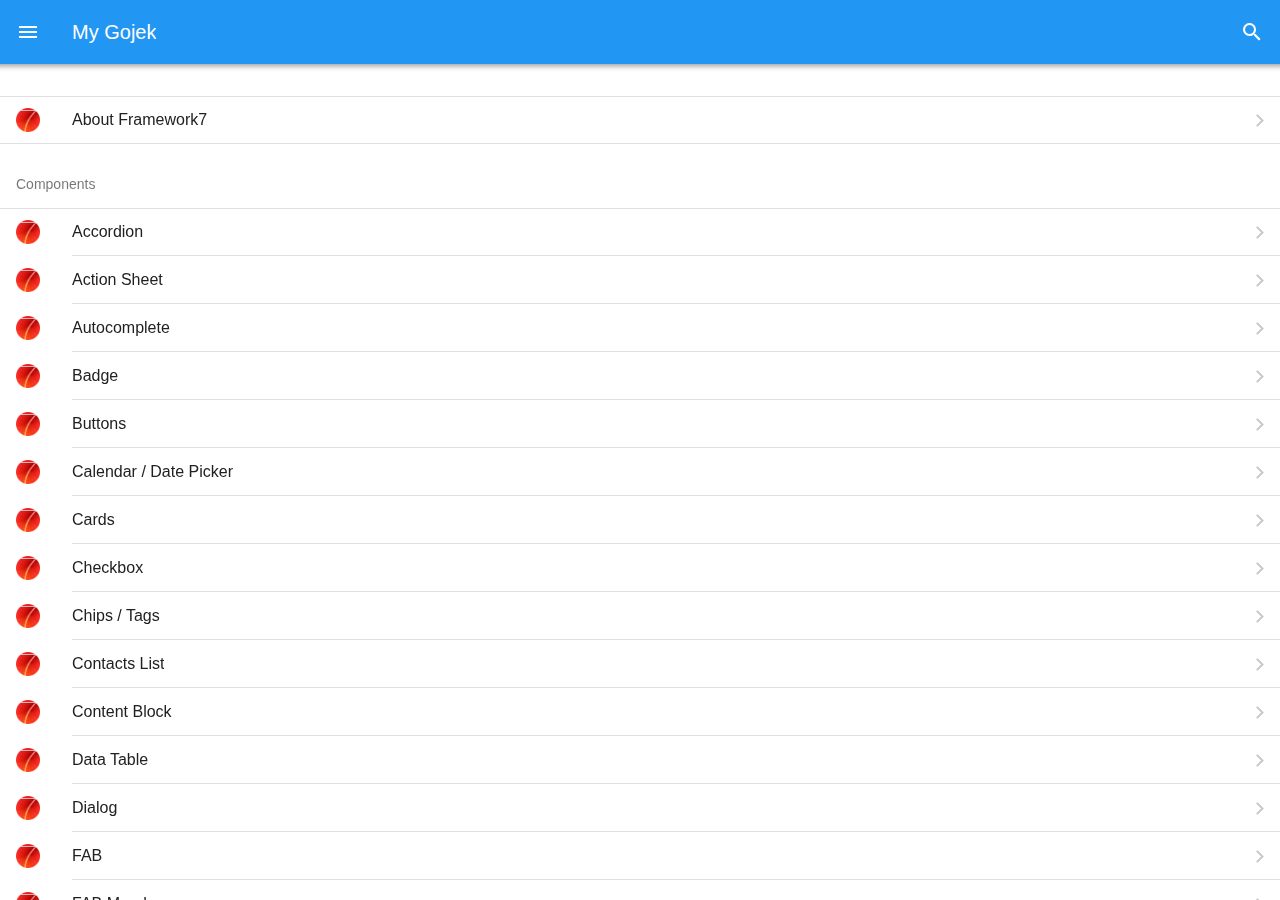
<file: components.html>
<!DOCTYPE html>
<html lang="en">
<head>
  <meta charset="UTF-8">
  <meta name="viewport" content="width=device-width, initial-scale=1, maximum-scale=1, minimum-scale=1, user-scalable=no, viewport-fit=cover">
  <meta name="apple-mobile-web-app-capable" content="yes">
  <meta name="apple-mobile-web-app-status-bar-style" content="default">
  <meta name="theme-color" content="#2196f3">
  <meta http-equiv="Content-Security-Policy" content="default-src * 'self' 'unsafe-inline' 'unsafe-eval' data: gap:">
  <title>My Gojek</title>
  <link rel="stylesheet" href="dist/css/framework7.min.css">
  <link rel="stylesheet" href="css/app.css">
  <link rel="apple-touch-icon" href="img/f7-icon-square.png">
  <link rel="icon" href="img/f7-icon.png">
</head>
<body>
  <div id="app">
    <div class="statusbar"></div>
    <div class="panel panel-left panel-cover">
      <div class="page">
        <div class="page-content">
          <div class="block-title">Left Panel</div>
          <div class="block">
            <p>This is a left side panel. You can close it by clicking outsite or on this link: <a href="#" class="panel-close">close me</a>. You can put here anything, even another isolated view like in <a href="#" data-panel="right" class="panel-open">Right Panel</a></p>
          </div>
          <div class="block-title">Main View Navigation</div>
          <div class="list links-list">
            <ul>
              <li>
                <a href="/accordion/" class="panel-close">Accordion</a>
              </li>
              <li>
                <a href="/action-sheet/" class="panel-close">Action Sheet</a>
              </li>
              <li>
                <a href="/badge/" class="panel-close">Badge</a>
              </li>
              <li>
                <a href="/buttons/" class="panel-close">Buttons</a>
              </li>
              <li>
                <a href="/cards/" class="panel-close">Cards</a>
              </li>
              <li>
                <a href="/checkbox/" class="panel-close">Checkbox</a>
              </li>
              <li>
                <a href="/chips/" class="panel-close">Chips/Tags</a>
              </li>
              <li>
                <a href="/contacts-list/" class="panel-close">Contacts List</a>
              </li>
              <li>
                <a href="/data-table/" class="panel-close">Data Table</a>
              </li>
            </ul>
          </div>
          <div class="block">
            <p>Lorem ipsum dolor sit amet, consectetur adipiscing elit. Suspendisse faucibus mauris leo, eu bibendum neque congue non. Ut leo mauris, eleifend eu commodo a, egestas ac urna. Maecenas in lacus faucibus, viverra ipsum pulvinar, molestie arcu. Etiam lacinia venenatis dignissim. Suspendisse non nisl semper tellus malesuada suscipit eu et eros. Nulla eu enim quis quam elementum vulputate. Mauris ornare consequat nunc viverra pellentesque. Aenean semper eu massa sit amet aliquam. Integer et neque sed libero mollis elementum at vitae ligula. Vestibulum pharetra sed libero sed porttitor. Suspendisse a faucibus lectus.</p>
            <p>Duis ut mauris sollicitudin, venenatis nisi sed, luctus ligula. Phasellus blandit nisl ut lorem semper pharetra. Nullam tortor nibh, suscipit in consequat vel, feugiat sed quam. Nam risus libero, auctor vel tristique ac, malesuada ut ante. Sed molestie, est in eleifend sagittis, leo tortor ullamcorper erat, at vulputate eros sapien nec libero. Mauris dapibus laoreet nibh quis bibendum. Fusce dolor sem, suscipit in iaculis id, pharetra at urna. Pellentesque tempor congue massa quis faucibus. Vestibulum nunc eros, convallis blandit dui sit amet, gravida adipiscing libero.</p>
          </div>
        </div>
      </div>
    </div>
    <div class="panel panel-right panel-reveal">
      <div class="view view-init view-right" name="right" data-url="/">
        <div class="page">
          <div class="navbar">
            <div class="navbar-inner sliding">
              <div class="title">Right Panel</div>
            </div>
          </div>
          <div class="page-content">
            <div class="block">
              <p>This is a right side panel. You can close it by clicking outsite or on this link: <a href="#" class="panel-close">close me</a>. You can put here anything, even another isolated view.</p>
            </div>
            <div class="block-title">Panel Navigation</div>
            <div class="list links-list">
              <ul>
                <li><a href="/panel-right-1/">Right panel page 1</a></li>
                <li><a href="/panel-right-2/">Right panel page 2</a></li>
              </ul>
            </div>
          </div>
        </div>
      </div>
    </div>
    <div class="view view-main view-init ios-edges" data-url="/">
      <div class="page">
        <div class="navbar">
          <div class="navbar-inner">
            <div class="left">
              <a href="#" class="link icon-only panel-open" data-panel="left">
                <i class="icon f7-icons ios-only">menu</i>
                <i class="icon material-icons md-only">menu</i>
              </a>
            </div>
            <div class="title sliding">My Gojek</div>
            <div class="right">
              <a class="link icon-only searchbar-enable" data-searchbar=".searchbar-components">
                <i class="icon f7-icons ios-only">search_strong</i>
                <i class="icon material-icons md-only">search</i>
              </a>
            </div>
            <form data-search-container=".components-list" data-search-in="a" class="searchbar searchbar-expandable searchbar-components searchbar-init">
              <div class="searchbar-inner">
                <div class="searchbar-input-wrap">
                  <input type="search" placeholder="Search components"/>
                  <i class="searchbar-icon"></i>
                  <span class="input-clear-button"></span>
                </div>
                <span class="searchbar-disable-button">Cancel</span>
              </div>
            </form>
          </div>
        </div>
        <div class="page-content">
          <div class="list searchbar-hide-on-search">
            <ul>
              <li>
                <a class="item-content item-link" href="/about/">
                  <div class="item-media"><i class="icon icon-f7"></i></div>
                  <div class="item-inner">
                    <div class="item-title">About Framework7</div>
                  </div>
                </a>
              </li>
            </ul>
          </div>
          <div class="block-title searchbar-found">Components</div>
          <div class="list components-list searchbar-found">
            <ul>
              <li>
                <a class="item-content item-link" href="/accordion/">
                  <div class="item-media"><i class="icon icon-f7"></i></div>
                  <div class="item-inner">
                    <div class="item-title">Accordion</div>
                  </div>
                </a>
              </li>
              <li>
                <a class="item-content item-link" href="/action-sheet/">
                  <div class="item-media"><i class="icon icon-f7"></i></div>
                  <div class="item-inner">
                    <div class="item-title">Action Sheet</div>
                  </div>
                </a>
              </li>
              <li>
                <a class="item-content item-link" href="/autocomplete/">
                  <div class="item-media"><i class="icon icon-f7"></i></div>
                  <div class="item-inner">
                    <div class="item-title">Autocomplete</div>
                  </div>
                </a>
              </li>
              <li>
                <a class="item-content item-link" href="/badge/">
                  <div class="item-media"><i class="icon icon-f7"></i></div>
                  <div class="item-inner">
                    <div class="item-title">Badge</div>
                  </div>
                </a>
              </li>
              <li>
                <a class="item-content item-link" href="/buttons/">
                  <div class="item-media"><i class="icon icon-f7"></i></div>
                  <div class="item-inner">
                    <div class="item-title">Buttons</div>
                  </div>
                </a>
              </li>
              <li>
                <a class="item-content item-link" href="/calendar/">
                  <div class="item-media"><i class="icon icon-f7"></i></div>
                  <div class="item-inner">
                    <div class="item-title">Calendar / Date Picker</div>
                  </div>
                </a>
              </li>
              <li>
                <a class="item-content item-link" href="/cards/">
                  <div class="item-media"><i class="icon icon-f7"></i></div>
                  <div class="item-inner">
                    <div class="item-title">Cards</div>
                  </div>
                </a>
              </li>
              <li>
                <a class="item-content item-link" href="/checkbox/">
                  <div class="item-media"><i class="icon icon-f7"></i></div>
                  <div class="item-inner">
                    <div class="item-title">Checkbox</div>
                  </div>
                </a>
              </li>
              <li>
                <a class="item-content item-link" href="/chips/">
                  <div class="item-media"><i class="icon icon-f7"></i></div>
                  <div class="item-inner">
                    <div class="item-title">Chips / Tags</div>
                  </div>
                </a>
              </li>
              <li>
                <a class="item-content item-link" href="/contacts-list/">
                  <div class="item-media"><i class="icon icon-f7"></i></div>
                  <div class="item-inner">
                    <div class="item-title">Contacts List</div>
                  </div>
                </a>
              </li>
              <li>
                <a class="item-content item-link" href="/content-block/">
                  <div class="item-media"><i class="icon icon-f7"></i></div>
                  <div class="item-inner">
                    <div class="item-title">Content Block</div>
                  </div>
                </a>
              </li>
              <li>
                <a class="item-content item-link" href="/data-table/">
                  <div class="item-media"><i class="icon icon-f7"></i></div>
                  <div class="item-inner">
                    <div class="item-title">Data Table</div>
                  </div>
                </a>
              </li>
              <li>
                <a class="item-content item-link" href="/dialog/">
                  <div class="item-media"><i class="icon icon-f7"></i></div>
                  <div class="item-inner">
                    <div class="item-title">Dialog</div>
                  </div>
                </a>
              </li>
              <li>
                <a class="item-content item-link" href="/fab/">
                  <div class="item-media"><i class="icon icon-f7"></i></div>
                  <div class="item-inner">
                    <div class="item-title">FAB</div>
                  </div>
                </a>
              </li>
              <li>
                <a class="item-content item-link" href="/fab-morph/">
                  <div class="item-media"><i class="icon icon-f7"></i></div>
                  <div class="item-inner">
                    <div class="item-title">FAB Morph</div>
                  </div>
                </a>
              </li>
              <li>
                <a class="item-content item-link" href="/form-storage/">
                  <div class="item-media"><i class="icon icon-f7"></i></div>
                  <div class="item-inner">
                    <div class="item-title">Form Storage</div>
                  </div>
                </a>
              </li>
              <li>
                <a class="item-content item-link" href="/icons/">
                  <div class="item-media"><i class="icon icon-f7"></i></div>
                  <div class="item-inner">
                    <div class="item-title">Icons</div>
                  </div>
                </a>
              </li>
              <li>
                <a class="item-content item-link" href="/infinite-scroll/">
                  <div class="item-media"><i class="icon icon-f7"></i></div>
                  <div class="item-inner">
                    <div class="item-title">Infinite Scroll</div>
                  </div>
                </a>
              </li>
              <li>
                <a class="item-content item-link" href="/inputs/">
                  <div class="item-media"><i class="icon icon-f7"></i></div>
                  <div class="item-inner">
                    <div class="item-title">Inputs</div>
                  </div>
                </a>
              </li>
              <li>
                <a class="item-content item-link" href="/grid/">
                  <div class="item-media"><i class="icon icon-f7"></i></div>
                  <div class="item-inner">
                    <div class="item-title">Grid / Layout Grid</div>
                  </div>
                </a>
              </li>
              <li>
                <a class="item-content item-link" href="/lazy-load/">
                  <div class="item-media"><i class="icon icon-f7"></i></div>
                  <div class="item-inner">
                    <div class="item-title">Lazy Load</div>
                  </div>
                </a>
              </li>
              <li>
                <a class="item-content item-link" href="/list/">
                  <div class="item-media"><i class="icon icon-f7"></i></div>
                  <div class="item-inner">
                    <div class="item-title">List View</div>
                  </div>
                </a>
              </li>
              <li>
                <a class="item-content item-link" href="/login-screen/">
                  <div class="item-media"><i class="icon icon-f7"></i></div>
                  <div class="item-inner">
                    <div class="item-title">Login Screen</div>
                  </div>
                </a>
              </li>
              <li>
                <a class="item-content item-link" href="/messages/">
                  <div class="item-media"><i class="icon icon-f7"></i></div>
                  <div class="item-inner">
                    <div class="item-title">Messages</div>
                  </div>
                </a>
              </li>
              <li>
                <a class="item-content item-link" href="/navbar/">
                  <div class="item-media"><i class="icon icon-f7"></i></div>
                  <div class="item-inner">
                    <div class="item-title">Navbar</div>
                  </div>
                </a>
              </li>
              <li>
                <a class="item-content item-link" href="/notifications/">
                  <div class="item-media"><i class="icon icon-f7"></i></div>
                  <div class="item-inner">
                    <div class="item-title">Notifications</div>
                  </div>
                </a>
              </li>
              <li>
                <a class="item-content item-link" href="/panel/">
                  <div class="item-media"><i class="icon icon-f7"></i></div>
                  <div class="item-inner">
                    <div class="item-title">Panel / Side Panels</div>
                  </div>
                </a>
              </li>
              <li>
                <a class="item-content item-link" href="/picker/">
                  <div class="item-media"><i class="icon icon-f7"></i></div>
                  <div class="item-inner">
                    <div class="item-title">Picker</div>
                  </div>
                </a>
              </li>
              <li>
                <a class="item-content item-link" href="/photo-browser/">
                  <div class="item-media"><i class="icon icon-f7"></i></div>
                  <div class="item-inner">
                    <div class="item-title">Photo Browser</div>
                  </div>
                </a>
              </li>
              <li>
                <a class="item-content item-link" href="/popup/">
                  <div class="item-media"><i class="icon icon-f7"></i></div>
                  <div class="item-inner">
                    <div class="item-title">Popup</div>
                  </div>
                </a>
              </li>
              <li>
                <a class="item-content item-link" href="/popover/">
                  <div class="item-media"><i class="icon icon-f7"></i></div>
                  <div class="item-inner">
                    <div class="item-title">Popover</div>
                  </div>
                </a>
              </li>
              <li>
                <a class="item-content item-link" href="/preloader/">
                  <div class="item-media"><i class="icon icon-f7"></i></div>
                  <div class="item-inner">
                    <div class="item-title">Preloader</div>
                  </div>
                </a>
              </li>
              <li>
                <a class="item-content item-link" href="/progressbar/">
                  <div class="item-media"><i class="icon icon-f7"></i></div>
                  <div class="item-inner">
                    <div class="item-title">Progress Bar</div>
                  </div>
                </a>
              </li>
              <li>
                <a class="item-content item-link" href="/pull-to-refresh/">
                  <div class="item-media"><i class="icon icon-f7"></i></div>
                  <div class="item-inner">
                    <div class="item-title">Pull To Refresh</div>
                  </div>
                </a>
              </li>
              <li>
                <a class="item-content item-link" href="/radio/">
                  <div class="item-media"><i class="icon icon-f7"></i></div>
                  <div class="item-inner">
                    <div class="item-title">Radio</div>
                  </div>
                </a>
              </li>
              <li>
                <a class="item-content item-link" href="/range/">
                  <div class="item-media"><i class="icon icon-f7"></i></div>
                  <div class="item-inner">
                    <div class="item-title">Range Slider</div>
                  </div>
                </a>
              </li>
              <li>
                <a class="item-content item-link" href="/searchbar/">
                  <div class="item-media"><i class="icon icon-f7"></i></div>
                  <div class="item-inner">
                    <div class="item-title">Searchbar</div>
                  </div>
                </a>
              </li>
              <li>
                <a class="item-content item-link" href="/searchbar-expandable/">
                  <div class="item-media"><i class="icon icon-f7"></i></div>
                  <div class="item-inner">
                    <div class="item-title">Searchbar Expandable</div>
                  </div>
                </a>
              </li>
              <li>
                <a class="item-content item-link" href="/sheet-modal/">
                  <div class="item-media"><i class="icon icon-f7"></i></div>
                  <div class="item-inner">
                    <div class="item-title">Sheet Modal</div>
                  </div>
                </a>
              </li>
              <li>
                <a class="item-content item-link" href="/smart-select/">
                  <div class="item-media"><i class="icon icon-f7"></i></div>
                  <div class="item-inner">
                    <div class="item-title">Smart Select</div>
                  </div>
                </a>
              </li>
              <li>
                <a class="item-content item-link" href="/sortable/">
                  <div class="item-media"><i class="icon icon-f7"></i></div>
                  <div class="item-inner">
                    <div class="item-title">Sortable List</div>
                  </div>
                </a>
              </li>
              <li>
                <a class="item-content item-link" href="/statusbar/">
                  <div class="item-media"><i class="icon icon-f7"></i></div>
                  <div class="item-inner">
                    <div class="item-title">Statusbar</div>
                  </div>
                </a>
              </li>
              <li>
                <a class="item-content item-link" href="/subnavbar/">
                  <div class="item-media"><i class="icon icon-f7"></i></div>
                  <div class="item-inner">
                    <div class="item-title">Subnavbar</div>
                  </div>
                </a>
              </li>
              <li>
                <a class="item-content item-link" href="/swipeout/">
                  <div class="item-media"><i class="icon icon-f7"></i></div>
                  <div class="item-inner">
                    <div class="item-title">Swipeout (Swipe To Delete)</div>
                  </div>
                </a>
              </li>
              <li>
                <a class="item-content item-link" href="/swiper/">
                  <div class="item-media"><i class="icon icon-f7"></i></div>
                  <div class="item-inner">
                    <div class="item-title">Swiper Slider</div>
                  </div>
                </a>
              </li>
              <li>
                <a class="item-content item-link" href="/tabs/">
                  <div class="item-media"><i class="icon icon-f7"></i></div>
                  <div class="item-inner">
                    <div class="item-title">Tabs</div>
                  </div>
                </a>
              </li>
              <li>
                <a class="item-content item-link" href="/timeline/">
                  <div class="item-media"><i class="icon icon-f7"></i></div>
                  <div class="item-inner">
                    <div class="item-title">Timeline</div>
                  </div>
                </a>
              </li>
              <li>
                <a class="item-content item-link" href="/toast/">
                  <div class="item-media"><i class="icon icon-f7"></i></div>
                  <div class="item-inner">
                    <div class="item-title">Toast</div>
                  </div>
                </a>
              </li>
              <li>
                <a class="item-content item-link" href="/toggle/">
                  <div class="item-media"><i class="icon icon-f7"></i></div>
                  <div class="item-inner">
                    <div class="item-title">Toggle</div>
                  </div>
                </a>
              </li>
              <li>
                <a class="item-content item-link" href="/toolbar-tabbar/">
                  <div class="item-media"><i class="icon icon-f7"></i></div>
                  <div class="item-inner">
                    <div class="item-title">Toolbar & Tabbar</div>
                  </div>
                </a>
              </li>
              <li>
                <a class="item-content item-link" href="/virtual-list/">
                  <div class="item-media"><i class="icon icon-f7"></i></div>
                  <div class="item-inner">
                    <div class="item-title">Virtual List</div>
                  </div>
                </a>
              </li>
              <li>
                <a class="item-content item-link" href="/vi/">
                  <div class="item-media"><i class="icon icon-vi"></i></div>
                  <div class="item-inner">
                    <div class="item-title">vi - Mobile Video SSP</div>
                  </div>
                </a>
              </li>
            </ul>
          </div>
          <div class="list simple-list searchbar-not-found">
            <ul>
              <li>Nothing found</li>
            </ul>
          </div>
          <div class="block-title searchbar-hide-on-search">Themes</div>
          <div class="list links-list searchbar-hide-on-search">
            <ul>
              <li>
                <a href="./index.html?theme=ios" class="external">iOS Theme</a>
              </li>
              <li>
                <a href="./index.html?theme=md" class="external">Material (MD) Theme</a>
              </li>
              <li>
                <a href="/color-themes/">Color Themes</a>
              </li>
            </ul>
          </div>
          <div class="block-title searchbar-hide-on-search">Page Loaders & Router</div>
          <div class="list links-list searchbar-hide-on-search">
            <ul>
              <li>
                <a href="/page-loader-template7/vladimir/123/about-me/1/?start=0&end=30#top">Template7 Page</a>
              </li>
              <li>
                <a href="/page-loader-component/vladimir/123/about-me/1/?start=0&end=30#top">Component Page</a>
              </li>
              <li>
                <a href="/load-something-that-doesnt-exist/">Default Route (404)</a>
              </li>
            </ul>
          </div>
        </div>
      </div>
    </div>
  </div>
  <script src="dist/js/framework7.min.js"></script>
  <script src="js/routes.js"></script>
  <script src="js/app.js"></script>
</body>
</html>
</file>
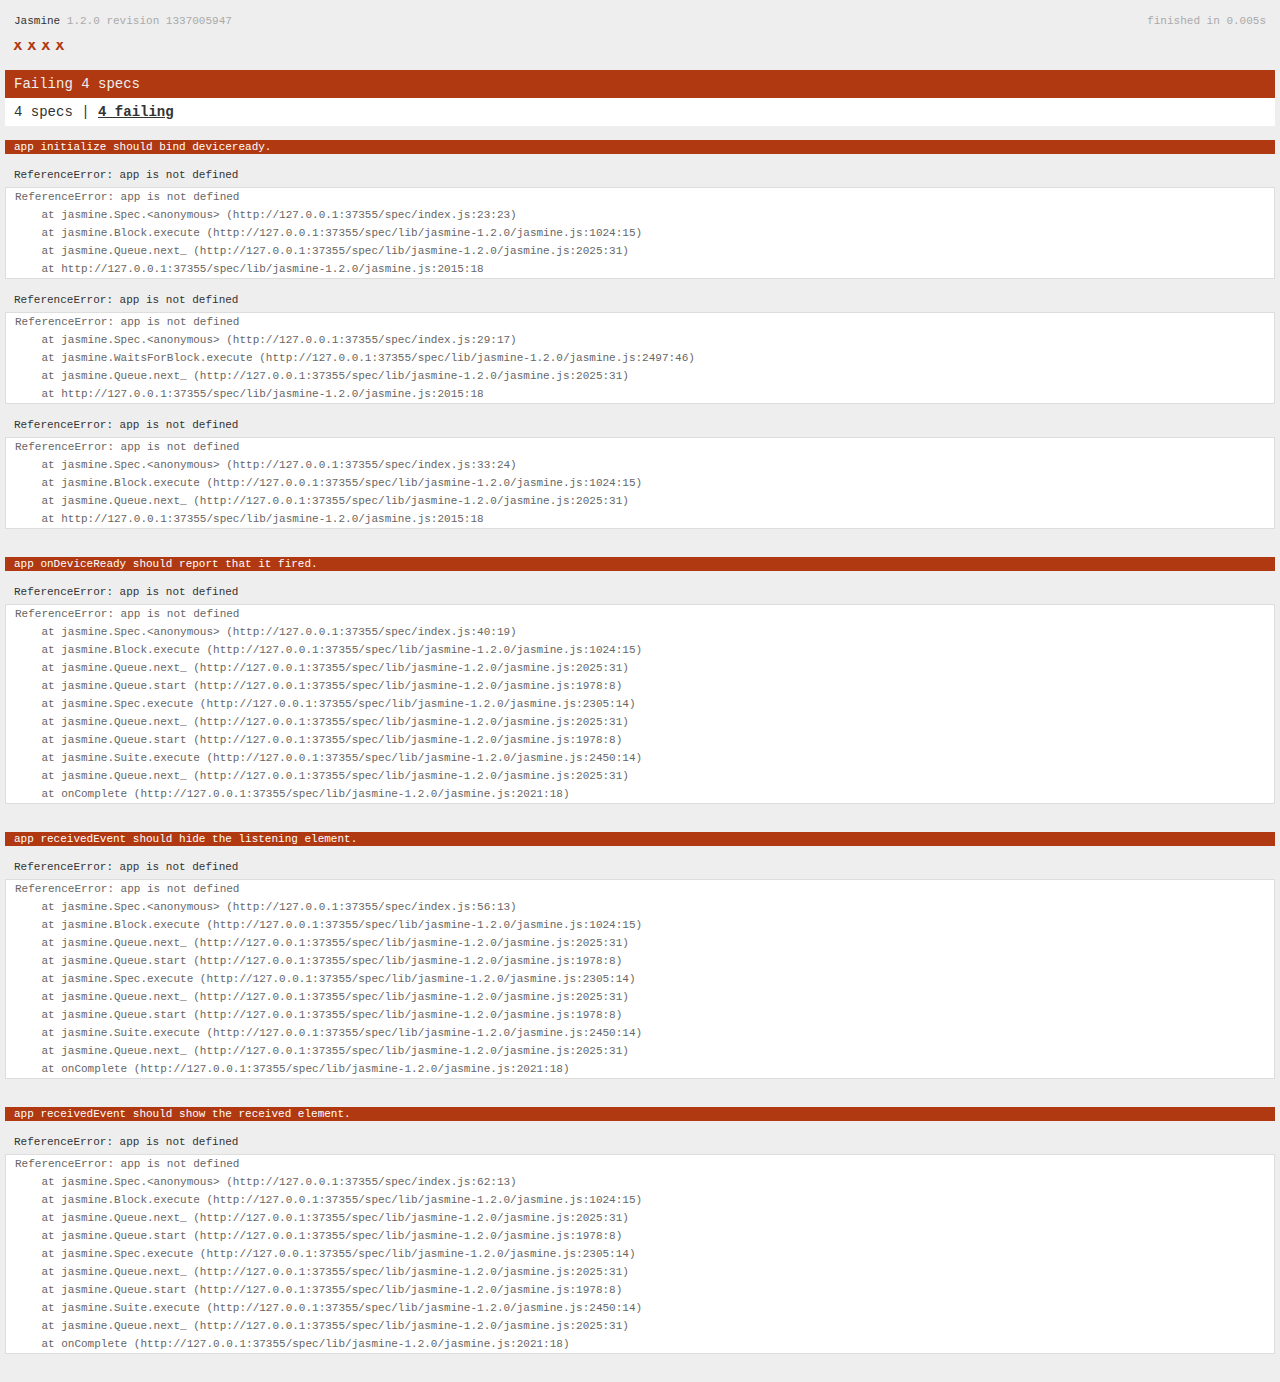
<file: spec.html>
<!DOCTYPE html>
<!--
    Licensed to the Apache Software Foundation (ASF) under one
    or more contributor license agreements.  See the NOTICE file
    distributed with this work for additional information
    regarding copyright ownership.  The ASF licenses this file
    to you under the Apache License, Version 2.0 (the
    "License"); you may not use this file except in compliance
    with the License.  You may obtain a copy of the License at

    http://www.apache.org/licenses/LICENSE-2.0

    Unless required by applicable law or agreed to in writing,
    software distributed under the License is distributed on an
    "AS IS" BASIS, WITHOUT WARRANTIES OR CONDITIONS OF ANY
     KIND, either express or implied.  See the License for the
    specific language governing permissions and limitations
    under the License.
-->
<html>
    <head>
        <title>Jasmine Spec Runner</title>

        <!-- jasmine source -->
        <link rel="shortcut icon" type="image/png" href="spec/lib/jasmine-1.2.0/jasmine_favicon.png">
        <link rel="stylesheet" type="text/css" href="spec/lib/jasmine-1.2.0/jasmine.css">
        <script type="text/javascript" src="spec/lib/jasmine-1.2.0/jasmine.js"></script>
        <script type="text/javascript" src="spec/lib/jasmine-1.2.0/jasmine-html.js"></script>

        <!-- include source files here... -->
        <script type="text/javascript" src="js/index.js"></script>

        <!-- include spec files here... -->
        <script type="text/javascript" src="spec/helper.js"></script>
        <script type="text/javascript" src="spec/index.js"></script>

        <script type="text/javascript">
            (function() {
                var jasmineEnv = jasmine.getEnv();
                jasmineEnv.updateInterval = 1000;

                var htmlReporter = new jasmine.HtmlReporter();

                jasmineEnv.addReporter(htmlReporter);

                jasmineEnv.specFilter = function(spec) {
                    return htmlReporter.specFilter(spec);
                };

                var currentWindowOnload = window.onload;

                window.onload = function() {
                    if (currentWindowOnload) {
                        currentWindowOnload();
                    }
                    execJasmine();
                };

                function execJasmine() {
                    jasmineEnv.execute();
                }
            })();
        </script>
    </head>
    <body>
        <div id="stage" style="display:none;"></div>
    </body>
</html>
</file>
<file: css/app.css>
@font-face {
  font-family: 'Material Icons';
  font-style: normal;
  font-weight: 400;
  src: url(../fonts/MaterialIcons-Regular.eot); /* For IE6-8 */
  src: local('Material Icons'),
       local('MaterialIcons-Regular'),
       url(../fonts/MaterialIcons-Regular.woff2) format('woff2'),
       url(../fonts/MaterialIcons-Regular.woff) format('woff'),
       url(../fonts/MaterialIcons-Regular.ttf) format('truetype');
}

.material-icons {
  font-family: 'Material Icons';
  font-weight: normal;
  font-style: normal;
  font-size: 24px;  /* Preferred icon size */
  display: inline-block;
  line-height: 1;
  text-transform: none;
  letter-spacing: normal;
  word-wrap: normal;
  white-space: nowrap;
  direction: ltr;

  /* Support for all WebKit browsers. */
  -webkit-font-smoothing: antialiased;
  /* Support for Safari and Chrome. */
  text-rendering: optimizeLegibility;

  /* Support for Firefox. */
  -moz-osx-font-smoothing: grayscale;

  /* Support for IE. */
  font-feature-settings: 'liga';
}

@font-face {
  font-family: 'Framework7 Icons';
  font-style: normal;
  font-weight: 400;
  src: url("../fonts/Framework7Icons-Regular.eot");
  src: url("../fonts/Framework7Icons-Regular.woff2") format("woff2"),
       url("../fonts/Framework7Icons-Regular.woff") format("woff"),
       url("../fonts/Framework7Icons-Regular.ttf") format("truetype");
}

.f7-icons {
  font-family: 'Framework7 Icons';
  font-weight: normal;
  font-style: normal;
  font-size: 25px;
  line-height: 1;
  letter-spacing: normal;
  text-transform: none;
  display: inline-block;
  white-space: nowrap;
  word-wrap: normal;
  direction: ltr;
  -webkit-font-smoothing: antialiased;
  text-rendering: optimizeLegibility;
  -moz-osx-font-smoothing: grayscale;
  -webkit-font-feature-settings: "liga";
  -moz-font-feature-settings: "liga=1";
  -moz-font-feature-settings: "liga";
  font-feature-settings: "liga";
  text-align: center;
}

.demo-list-icon, .icon-f7 {
  background: #ccc;
  display: block;
  position: relative;
}
.theme-dark .demo-list-icon {
  background-color: #555;
}
.icon-f7 {
  background: url(../img/f7-icon.png) no-repeat center;
  background-size: cover;
}
.icon-vi {
  background: url(../img/vi-icon.png) no-repeat center;
  background-size: cover;
}

.ios .demo-list-icon, .ios .icon-f7, .ios .icon-vi {
  width: 29px;
  height: 29px;
  border-radius: 6px;
  box-sizing: border-box;
}
.md .demo-list-icon, .md .icon-f7, .md .icon-vi {
  width: 24px;
  height: 24px;
  border-radius: 4px;
}

/* Lazy Demo */
img.demo-lazy {
  display: block;
  width: 100%;
  height: auto;
}
div.demo-lazy {
  background: #aaa;
  -webkit-background-size: cover;
  background-size: cover;
  height: 300px;
  height: 60vw;
}

/* Tab Bar */
.ios .tabbar .tab-link:not(.tab-link-active) .icon-fill {
  display: none;
}
.ios .tabbar .tab-link.tab-link-active .icon:not(.icon-fill) {
  display: none;
}

/* FAB Morph */
.demo-fab-sheet {
  position: absolute;
  left: 16px;
  bottom: 80px;
  width: 140px;
  background: #fff;
  box-shadow: 0px 3px 30px rgba(0,0,0,0.4);
  border-radius: 5px;
  z-index: 1600;
  margin: 0 !important;
}
.ios .demo-fab-sheet {
  bottom: 15px;
}
.md .demo-fab-sheet {
  bottom: 16px;
}
.demo-fab-fullscreen-sheet {
  position: absolute;
  left: 10px;
  right: 10px;
  top: 64px;
  bottom: 0;
  background: #fff;
  z-index: 1600;
  border-radius: 5px 5px 0 0;
  box-shadow: 0px 3px 30px rgba(0,0,0,0.4);
  overflow: hidden;
}
@media (min-width: 768px) {
  .demo-fab-fullscreen-sheet {
    left: 20%;
    width: 60%;
    right: auto;
    height: 80%;
    top: auto;
  }
}
.demo-fab-fullscreen-sheet .page {
  background: #fff;
}

/* Demo Messagebar */
.ios a.demo-send-message-link i {
  font-size: 26px;
}
.ios .messagebar:not(.messagebar-with-value):not(.messagebar-attachments-visible) a.demo-send-message-link {
  pointer-events: none;
  color: #8e8e8e;
}
.md .messagebar:not(.messagebar-with-value):not(.messagebar-attachments-visible) a.demo-send-message-link {
  pointer-events: none;
  opacity: 0.5;
}
/* Grid demo */
.grid-demo div[class*="col"] {
  background: #fff;
  text-align: center;
  color: #000;
  border: 1px solid #ddd;
  padding: 5px;
  margin-bottom: 15px;
  font-size: 12px;
}
.theme-dark .grid-demo div[class*="col"] {
  background-color: #000;
  color: #fff;
  border-color: #444;
}
/* Cards Demo */
.demo-card-header-pic .card-header {
  height: 40vw;
  background-size: cover;
  background-position: center;
  color: #fff;
}
.demo-card-header-pic .card-content-padding .date{
  color: #8e8e93;
}
.demo-facebook-card .card-header {
  display: block;
  padding: 10px;
}
.demo-facebook-card .demo-facebook-avatar {
  float: left;
}
.demo-facebook-card .demo-facebook-name {
  margin-left: 44px;
  font-size: 14px;
  font-weight: 500;
}
.demo-facebook-card .demo-facebook-date {
  margin-left: 44px;
  font-size: 13px;
  color: #8e8e93;
}
.demo-facebook-card .card-footer {
  background: #fafafa;
}
.theme-dark .demo-facebook-card .card-footer {
  background-color: transparent;
}
.demo-facebook-card .card-footer a {
  color: #81848b;
  font-weight: 500;
}
.demo-facebook-card .card-content img {
  display: block;
}
.demo-facebook-card .card-content-padding {
  padding: 15px 10px;
}
.demo-facebook-card .card-content-padding .likes {
  color: #8e8e93;
}
/* Panels Demo */
.ios .panel-right.panel-active ~ .view-main:after,
.ios .panel-right.panel-closing ~ .view-main:after {
  content: '';
  height: 100%;
  width: 1px;
  position: absolute;
  right: 0;
  top: 0;
  background: #ddd;
  z-index: 1000;
}
.ios .theme-dark .panel-right.panel-active ~ .view-main:after,
.ios .theme-dark .panel-right.panel-closing ~ .view-main:after {
  background: #282828;
}

.ios .panel-left:after {
  content: '';
  height: 100%;
  width: 1px;
  position: absolute;
  right: 0;
  top: 0;
  background: #ddd;
  z-index: 1000;
}
.ios .theme-dark .panel-left:after {
  background: #282828;
}

/* Swipers Demo */
.demo-swiper {
  width: 100%;
  height: 100%;
}
.demo-swiper .swiper-slide,
.demo-swiper-multiple .swiper-slide {
  font-size: 25px;
  font-weight: 300;
  display: -webkit-box;
  display: -ms-flexbox;
  display: -webkit-flex;
  display: flex;
  -webkit-box-pack: center;
  -ms-flex-pack: center;
  -webkit-justify-content: center;
  justify-content: center;
  -webkit-box-align: center;
  -ms-flex-align: center;
  -webkit-align-items: center;
  align-items: center;
  background: #fff;
  color: #000;
}
.demo-swiper-multiple .swiper-slide {
  box-sizing: border-box;
  border: 1px solid #ccc;
  background: #fff;
}
.demo-swiper-multiple {
  margin: 0px 0 35px;
  font-size: 18px;
  height: 120px;
}
.demo-swiper-multiple.demo-swiper-multiple-auto .swiper-slide {
  width: 85%;
}
.demo-swiper-multiple.demo-swiper-multiple-auto .swiper-slide:nth-child(2n) {
  width: 70%;
}
.demo-swiper-multiple.demo-swiper-multiple-auto .swiper-slide:nth-child(3n) {
  width: 30%;
}
.demo-swiper-custom {
  height: 100%;
}
.demo-swiper-custom .swiper-container {
  background: #000;
  height: 100%;
}
.demo-swiper-custom .swiper-slide {
  background-size: cover;
  background-position: center;
}
.demo-swiper-custom .swiper-pagination .swiper-pagination-bullet {
  cursor: pointer;
  width: 10px;
  height: 10px;
  background: rgba(255, 255, 255, 0);
  opacity: 1;
  border-radius: 0;
  transition: 200ms;
  position: relative;
  transform: scale(0.9);
  box-sizing: border-box;
  border: 1px solid rgba(255, 255, 255, 0.8);
}
.demo-swiper-custom .swiper-pagination .swiper-pagination-bullet-active {
  z-index: 1;
  border: 1px solid #007aff;
  transform: scale(1.4);
}
.demo-swiper-cube {
  width: 80%;
  height: 70%;
  top: 15%;
}
.demo-swiper-coverflow {
  height: 60%;
  top: 20%;
}
.demo-swiper-coverflow .swiper-slide {
  width: 65%;
}
.demo-swiper-cube .swiper-slide,
.demo-swiper-coverflow .swiper-slide {
  background-size: cover;
  color: #fff;
  -webkit-backface-visibility: hidden;
}
.demo-swiper-fade .swiper-slide {
  background-size: cover;
  background-position: center;
}
.demo-swiper-gallery-top {
  height: 70%;
}
.demo-swiper-gallery-thumbs {
  margin-top: 10px;
  height: 20%;
  height: -webkit-calc(30% - 20px);
  height: -moz-calc(30% - 20px);
  height: -ms-calc(30% - 20px);
  height: calc(30% - 20px);
}
.demo-swiper-gallery-thumbs .swiper-slide {
  width: 25%;
}
.demo-swiper-gallery-thumbs .swiper-slide-pic {
  height: 100%;
  position: absolute;
  left: 0;
  top: 0;
  width: 100%;
  height: 100%;
  opacity: 0.35;
  transition: 300ms;
}
.demo-swiper-gallery-thumbs .swiper-slide-active .swiper-slide-pic  {
  opacity: 1;
}
.demo-swiper-gallery-top .swiper-slide,
.demo-swiper-gallery-thumbs .swiper-slide-pic {
  background-size: cover;
  background-position: center;
}
.demo-swiper-parallax {
  height: 100%;
}
.demo-swiper-parallax .swiper-parallax-bg {
  position: absolute;
  left: 0;
  top: 0;
  width: 130%;
  height: 100%;
  -webkit-background-size: cover;
  background-size: cover;
  background-position: center;
}
.demo-swiper-parallax .swiper-slide {
  -webkit-box-sizing: border-box;
  box-sizing: border-box;
  padding: 40px 60px;
  color: #fff;
}
.demo-swiper-parallax .swiper-slide-title {
  font-size: 41px;
  font-weight: 300;
}
.demo-swiper-parallax .swiper-slide-subtitle {
  font-size: 21px;
}
.demo-swiper-parallax .swiper-slide-text {
  font-size: 14px;
  max-width: 400px;
  line-height: 1.3;
}
.demo-swiper-lazy {
  height: 100%;
}
.demo-swiper-lazy .swiper-slide {
  position: relative;
}
.demo-swiper-lazy .swiper-slide img {
  width: auto;
  height: auto;
  max-width: 100%;
  max-height: 100%;
  position: absolute;
  left: 50%;
  top: 50%;
  transform: translate(-50%, -50%);
}

/* Icons Demo */
code {
  background: #f3f3f3;
  padding: 5px;
  font-size: 12px;
}
.theme-dark code {
  background: #000;
}
.demo-icon {
  text-align: center;
  margin-top: 15px;
  margin-bottom: 15px;
  color: #333;
}
.theme-dark .demo-icon {
  color: #fff;
}
.demo-icon .demo-icon-name {
  margin-top: 5px;
  font-size: 11px;
  color: #666;
}
.theme-dark .demo-icon .demo-icon-name {
  color: #aaa;
}
</file>
<file: spec/lib/jasmine-1.2.0/jasmine.css>
body { background-color: #eeeeee; padding: 0; margin: 5px; overflow-y: scroll; }

#HTMLReporter { font-size: 11px; font-family: Monaco, "Lucida Console", monospace; line-height: 14px; color: #333333; }
#HTMLReporter a { text-decoration: none; }
#HTMLReporter a:hover { text-decoration: underline; }
#HTMLReporter p, #HTMLReporter h1, #HTMLReporter h2, #HTMLReporter h3, #HTMLReporter h4, #HTMLReporter h5, #HTMLReporter h6 { margin: 0; line-height: 14px; }
#HTMLReporter .banner, #HTMLReporter .symbolSummary, #HTMLReporter .summary, #HTMLReporter .resultMessage, #HTMLReporter .specDetail .description, #HTMLReporter .alert .bar, #HTMLReporter .stackTrace { padding-left: 9px; padding-right: 9px; }
#HTMLReporter #jasmine_content { position: fixed; right: 100%; }
#HTMLReporter .version { color: #aaaaaa; }
#HTMLReporter .banner { margin-top: 14px; }
#HTMLReporter .duration { color: #aaaaaa; float: right; }
#HTMLReporter .symbolSummary { overflow: hidden; *zoom: 1; margin: 14px 0; }
#HTMLReporter .symbolSummary li { display: block; float: left; height: 7px; width: 14px; margin-bottom: 7px; font-size: 16px; }
#HTMLReporter .symbolSummary li.passed { font-size: 14px; }
#HTMLReporter .symbolSummary li.passed:before { color: #5e7d00; content: "\02022"; }
#HTMLReporter .symbolSummary li.failed { line-height: 9px; }
#HTMLReporter .symbolSummary li.failed:before { color: #b03911; content: "x"; font-weight: bold; margin-left: -1px; }
#HTMLReporter .symbolSummary li.skipped { font-size: 14px; }
#HTMLReporter .symbolSummary li.skipped:before { color: #bababa; content: "\02022"; }
#HTMLReporter .symbolSummary li.pending { line-height: 11px; }
#HTMLReporter .symbolSummary li.pending:before { color: #aaaaaa; content: "-"; }
#HTMLReporter .bar { line-height: 28px; font-size: 14px; display: block; color: #eee; }
#HTMLReporter .runningAlert { background-color: #666666; }
#HTMLReporter .skippedAlert { background-color: #aaaaaa; }
#HTMLReporter .skippedAlert:first-child { background-color: #333333; }
#HTMLReporter .skippedAlert:hover { text-decoration: none; color: white; text-decoration: underline; }
#HTMLReporter .passingAlert { background-color: #a6b779; }
#HTMLReporter .passingAlert:first-child { background-color: #5e7d00; }
#HTMLReporter .failingAlert { background-color: #cf867e; }
#HTMLReporter .failingAlert:first-child { background-color: #b03911; }
#HTMLReporter .results { margin-top: 14px; }
#HTMLReporter #details { display: none; }
#HTMLReporter .resultsMenu, #HTMLReporter .resultsMenu a { background-color: #fff; color: #333333; }
#HTMLReporter.showDetails .summaryMenuItem { font-weight: normal; text-decoration: inherit; }
#HTMLReporter.showDetails .summaryMenuItem:hover { text-decoration: underline; }
#HTMLReporter.showDetails .detailsMenuItem { font-weight: bold; text-decoration: underline; }
#HTMLReporter.showDetails .summary { display: none; }
#HTMLReporter.showDetails #details { display: block; }
#HTMLReporter .summaryMenuItem { font-weight: bold; text-decoration: underline; }
#HTMLReporter .summary { margin-top: 14px; }
#HTMLReporter .summary .suite .suite, #HTMLReporter .summary .specSummary { margin-left: 14px; }
#HTMLReporter .summary .specSummary.passed a { color: #5e7d00; }
#HTMLReporter .summary .specSummary.failed a { color: #b03911; }
#HTMLReporter .description + .suite { margin-top: 0; }
#HTMLReporter .suite { margin-top: 14px; }
#HTMLReporter .suite a { color: #333333; }
#HTMLReporter #details .specDetail { margin-bottom: 28px; }
#HTMLReporter #details .specDetail .description { display: block; color: white; background-color: #b03911; }
#HTMLReporter .resultMessage { padding-top: 14px; color: #333333; }
#HTMLReporter .resultMessage span.result { display: block; }
#HTMLReporter .stackTrace { margin: 5px 0 0 0; max-height: 224px; overflow: auto; line-height: 18px; color: #666666; border: 1px solid #ddd; background: white; white-space: pre; }

#TrivialReporter { padding: 8px 13px; position: absolute; top: 0; bottom: 0; left: 0; right: 0; overflow-y: scroll; background-color: white; font-family: "Helvetica Neue Light", "Lucida Grande", "Calibri", "Arial", sans-serif; /*.resultMessage {*/ /*white-space: pre;*/ /*}*/ }
#TrivialReporter a:visited, #TrivialReporter a { color: #303; }
#TrivialReporter a:hover, #TrivialReporter a:active { color: blue; }
#TrivialReporter .run_spec { float: right; padding-right: 5px; font-size: .8em; text-decoration: none; }
#TrivialReporter .banner { color: #303; background-color: #fef; padding: 5px; }
#TrivialReporter .logo { float: left; font-size: 1.1em; padding-left: 5px; }
#TrivialReporter .logo .version { font-size: .6em; padding-left: 1em; }
#TrivialReporter .runner.running { background-color: yellow; }
#TrivialReporter .options { text-align: right; font-size: .8em; }
#TrivialReporter .suite { border: 1px outset gray; margin: 5px 0; padding-left: 1em; }
#TrivialReporter .suite .suite { margin: 5px; }
#TrivialReporter .suite.passed { background-color: #dfd; }
#TrivialReporter .suite.failed { background-color: #fdd; }
#TrivialReporter .spec { margin: 5px; padding-left: 1em; clear: both; }
#TrivialReporter .spec.failed, #TrivialReporter .spec.passed, #TrivialReporter .spec.skipped { padding-bottom: 5px; border: 1px solid gray; }
#TrivialReporter .spec.failed { background-color: #fbb; border-color: red; }
#TrivialReporter .spec.passed { background-color: #bfb; border-color: green; }
#TrivialReporter .spec.skipped { background-color: #bbb; }
#TrivialReporter .messages { border-left: 1px dashed gray; padding-left: 1em; padding-right: 1em; }
#TrivialReporter .passed { background-color: #cfc; display: none; }
#TrivialReporter .failed { background-color: #fbb; }
#TrivialReporter .skipped { color: #777; background-color: #eee; display: none; }
#TrivialReporter .resultMessage span.result { display: block; line-height: 2em; color: black; }
#TrivialReporter .resultMessage .mismatch { color: black; }
#TrivialReporter .stackTrace { white-space: pre; font-size: .8em; margin-left: 10px; max-height: 5em; overflow: auto; border: 1px inset red; padding: 1em; background: #eef; }
#TrivialReporter .finished-at { padding-left: 1em; font-size: .6em; }
#TrivialReporter.show-passed .passed, #TrivialReporter.show-skipped .skipped { display: block; }
#TrivialReporter #jasmine_content { position: fixed; right: 100%; }
#TrivialReporter .runner { border: 1px solid gray; display: block; margin: 5px 0; padding: 2px 0 2px 10px; }
</file>
